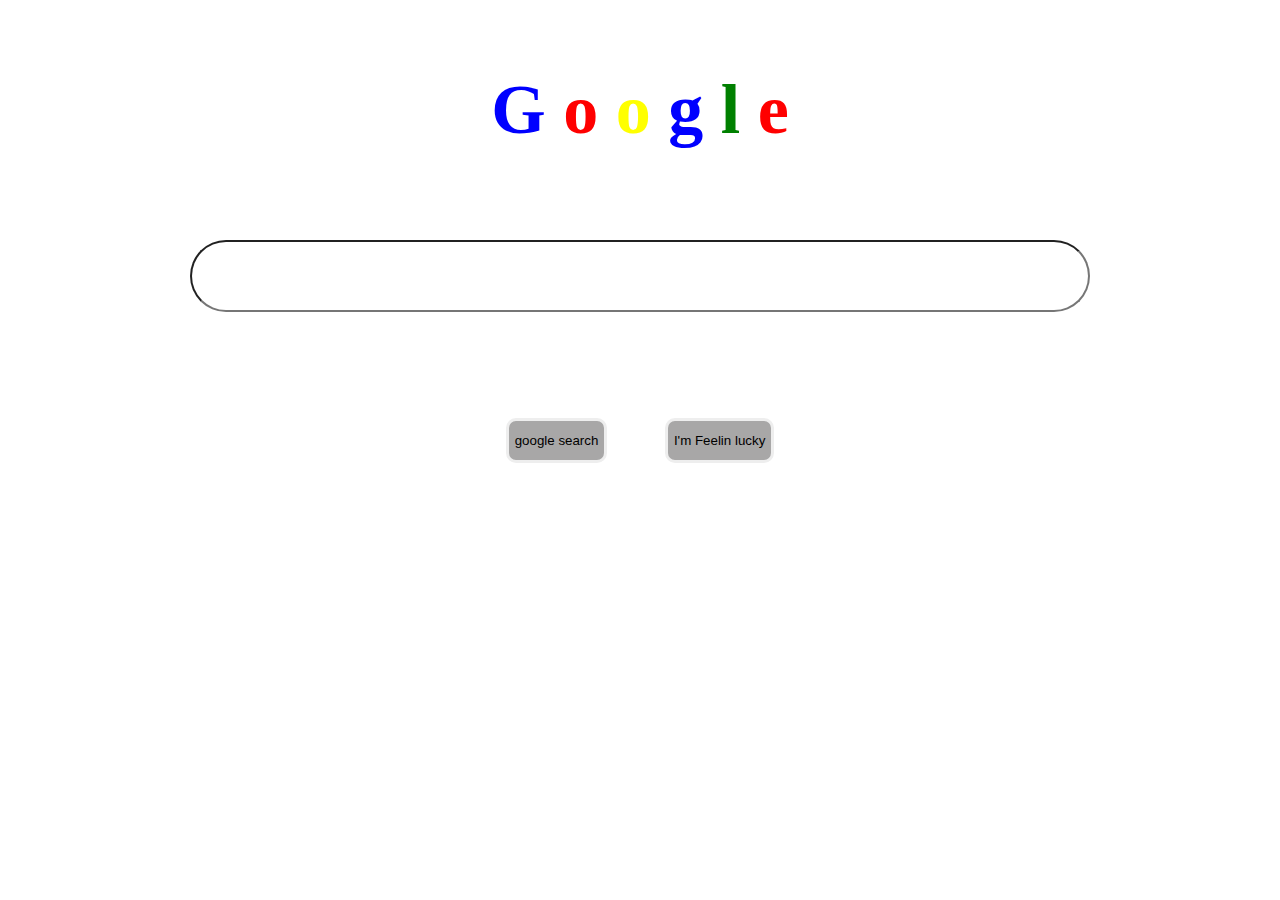
<file: ass5/google.html>
<!DOCTYPE html>
<html lang="en">
<head>
    <meta charset="UTF-8">
    <meta http-equiv="X-UA-Compatible" content="IE=edge">
    <meta name="viewport" content="width=device-width, initial-scale=1.0">
    <title>Document</title>
    <style>
        #google{
            font-size: 70px;
            text-align: center;
            font-weight: bolder;
            
        }
        input{
            width: 100vh;
            height: 8vh;
            border-radius: 40px;
            font-size: 34px;
            margin-top: 20px;

        }
        button{
            margin: 20px;
            height: 5vh;
            background: rgb(168, 167, 167);
            border: #eee 3px solid;
            text-align: center;
            border-radius: 10px;
            color: black;
            margin-top: -100px;
            

        }

        
    </style>
</head>
<body>
    <div id="google">
        <p>
        <span style="color:blue">G</span>
        <span style="color:red">o</span>
        <span style="color:yellow">o</span>
        <span style="color:blue">g</span>
        <span style="color:green">l</span>
        <span style="color:red">e</span>
    </p>
    <input type="search"name="search box"><br>
    <p>
        <button>google search</button>
        <button>I'm Feelin lucky</button>
        <br><br>
          
    </p>
    
    

    </div>
</body>
</html>
</file>
